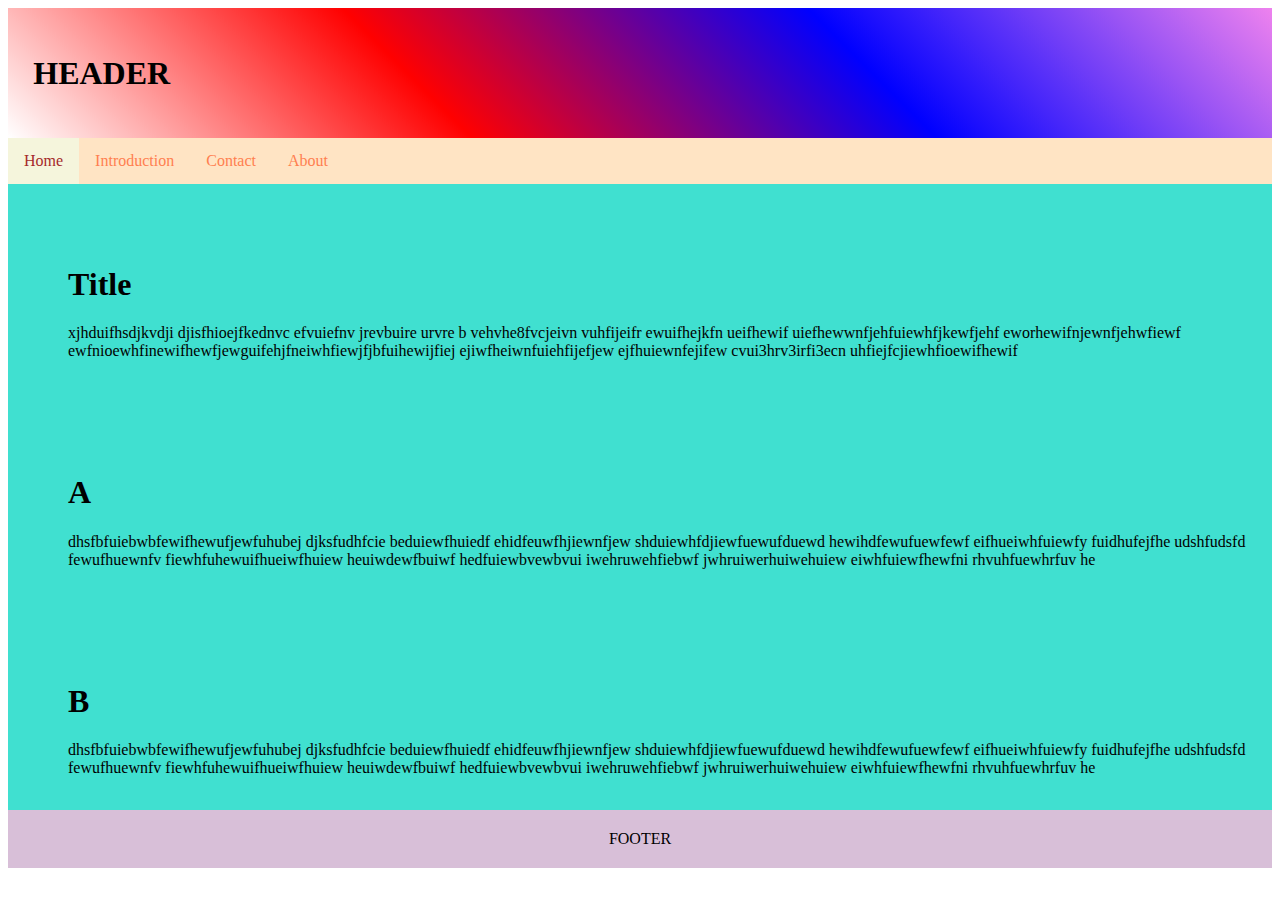
<file: 1st_basic_format/index.html>
<html>
    <head>
        <title>Title</title>
        <meta charset="utf-8">
        <meta name="viewport" content="width=device-width, initial-scale=1">
        <link rel="stylesheet" href="style.css" />
    </head>
    <body>
        <header>
            <h1>HEADER</h1>
        </header>
        <section class="topnav">
            <!-- <nav>NAV</nav> -->
            <nav>
                <a class="active" href="#home">Home</a>
                <a href="#intro">Introduction</a>
                <a href="#contact">Contact</a>
                <a href="#about">About</a>
            </nav>

            <article>
                <h1>Title</h1>
                <p>xjhduifhsdjkvdji djisfhioejfkednvc efvuiefnv jrevbuire urvre  b vehvhe8fvcjeivn vuhfijeifr ewuifhejkfn ueifhewif uiefhewwnfjehfuiewhfjkewfjehf eworhewifnjewnfjehwfiewf
                    ewfnioewhfinewifhewfjewguifehjfneiwhfiewjfjbfuihewijfiej ejiwfheiwnfuiehfijefjew ejfhuiewnfejifew cvui3hrv3irfi3ecn uhfiejfcjiewhfioewifhewif
                </p>
            </article>
            <article>
                <h1>A</h1>
                <p>dhsfbfuiebwbfewifhewufjewfuhubej djksfudhfcie beduiewfhuiedf ehidfeuwfhjiewnfjew shduiewhfdjiewfuewufduewd hewihdfewufuewfewf eifhueiwhfuiewfy fuidhufejfhe udshfudsfd fewufhuewnfv
                    fiewhfuhewuifhueiwfhuiew heuiwdewfbuiwf hedfuiewbvewbvui iwehruwehfiebwf jwhruiwerhuiwehuiew eiwhfuiewfhewfni rhvuhfuewhrfuv he
                </p>
            </article>
            <article>
                <h1>B</h1>
                <p>dhsfbfuiebwbfewifhewufjewfuhubej djksfudhfcie beduiewfhuiedf ehidfeuwfhjiewnfjew shduiewhfdjiewfuewufduewd hewihdfewufuewfewf eifhueiwhfuiewfy fuidhufejfhe udshfudsfd fewufhuewnfv
                    fiewhfuhewuifhueiwfhuiew heuiwdewfbuiwf hedfuiewbvewbvui iwehruwehfiebwf jwhruiwerhuiwehuiew eiwhfuiewfhewfni rhvuhfuewhrfuv he
                </p>
            </article>
        </section>
        
        <footer>
            FOOTER
        </footer>
    </body>
</html>
</file>
<file: 1st_basic_format/style.css>
@media (max-width: 600px) {
    nav,article{
        width: 100%;
        height: auto;
    }
}
header{
    background-image: linear-gradient(45deg,white,red,blue,violet);
    color: black;
    padding: 2%;
}
.topnav{
    overflow: hidden;
    background-color: bisque;
}
.topnav a{
    float: left;
    color: coral;
    text-align: center;
    padding: 14px 16px;
    text-decoration: none;
    font-size: medium;
}
.topnav a:hover{
    background-color: burlywood;
    color: black;
}
.topnav a.active{
    background-color: beige;
    color: brown;
}
article{
    float: left;
    padding: 60px;
    width: 100%;
    background-color:turquoise;
    height: 10%;
}
section::after{
    content: "";
    display: table;
    clear: both;
}
footer{
    background-color: thistle;
    padding: 20px;
    text-align: center;
    color: black;
}
</file>
